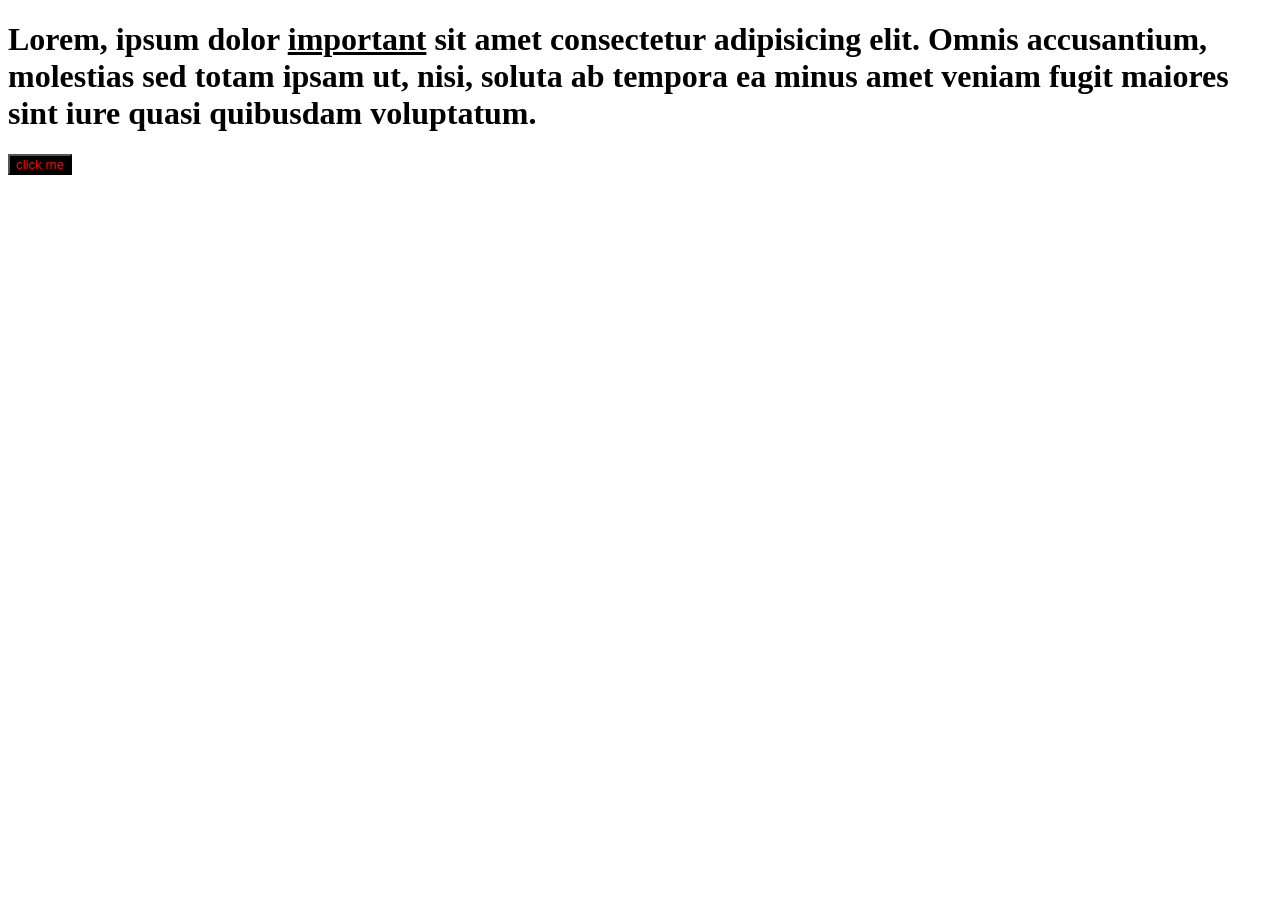
<file: index.html>
<!doctype html>
<html lang="en">
  <head>
    <meta charset="UTF-8" />
    <meta name="viewport" content="width=device-width, initial-scale=1.0" />
    <title>Document</title>
  </head>
  <body>
    <h1>
      Lorem, ipsum dolor <span style="text-decoration: underline"> important</span> sit amet
      consectetur adipisicing elit. Omnis accusantium, molestias sed totam ipsam ut, nisi, soluta ab
      tempora ea minus amet veniam fugit maiores sint iure quasi quibusdam voluptatum.
    </h1>
    <button style="background-color: black; color: red" onclick="color: green;">click me</button>
  </body>
</html>
</file>
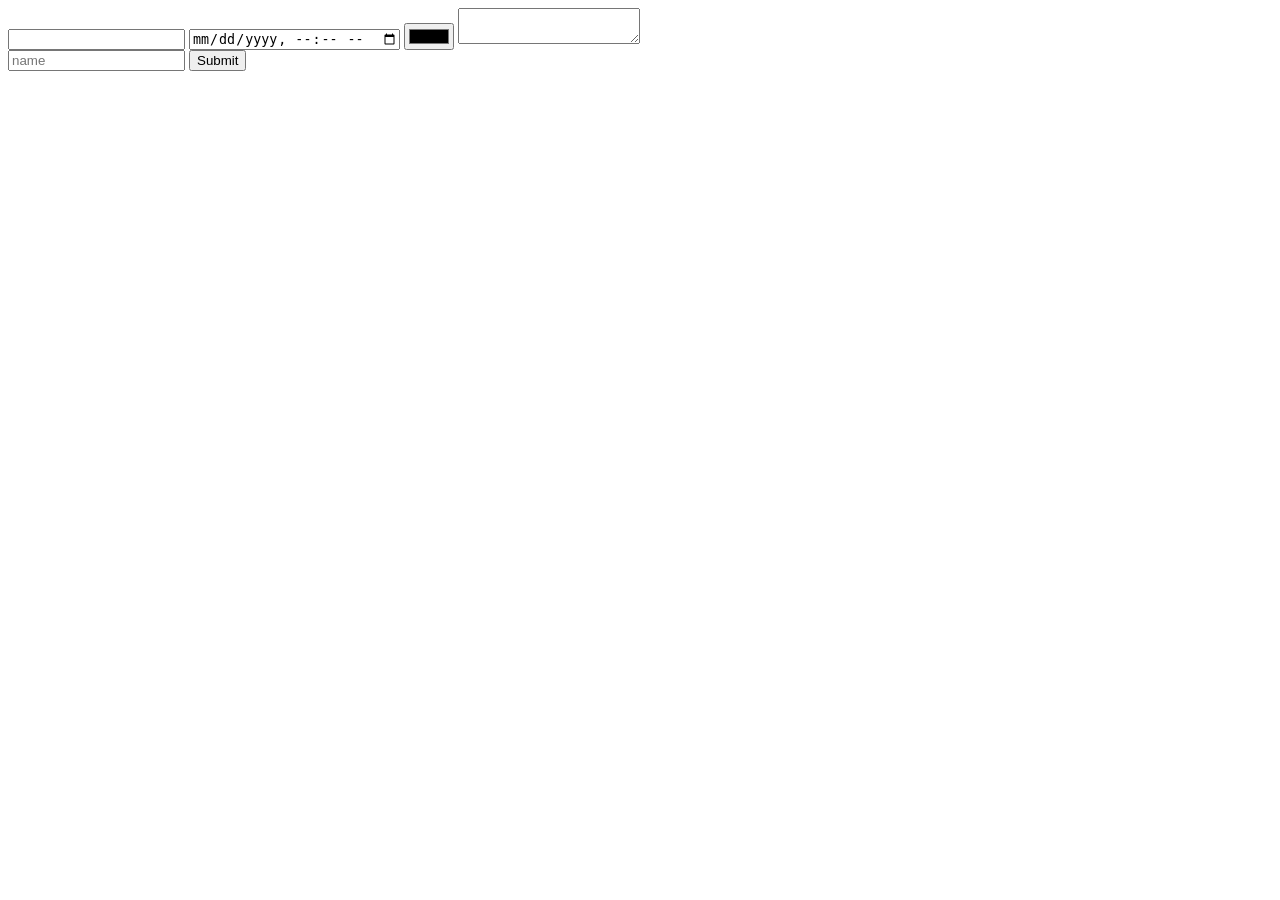
<file: inputs.html>
<!doctype html>
<html lang="en">
  <head>
    <meta charset="UTF-8" />
    <meta name="viewport" content="width=device-width, initial-scale=1.0" />
    <title>Document</title>
  </head>
  <body>
    <input />
    <input type="datetime-local" />
    <input type="color" name="color" id="" />
    <textarea name="" id=""></textarea>
    <br />
    <form action="">
      <input type="text" placeholder="name" />
      <input type="submit" name="" id="" />
    </form>
  </body>
</html>
</file>
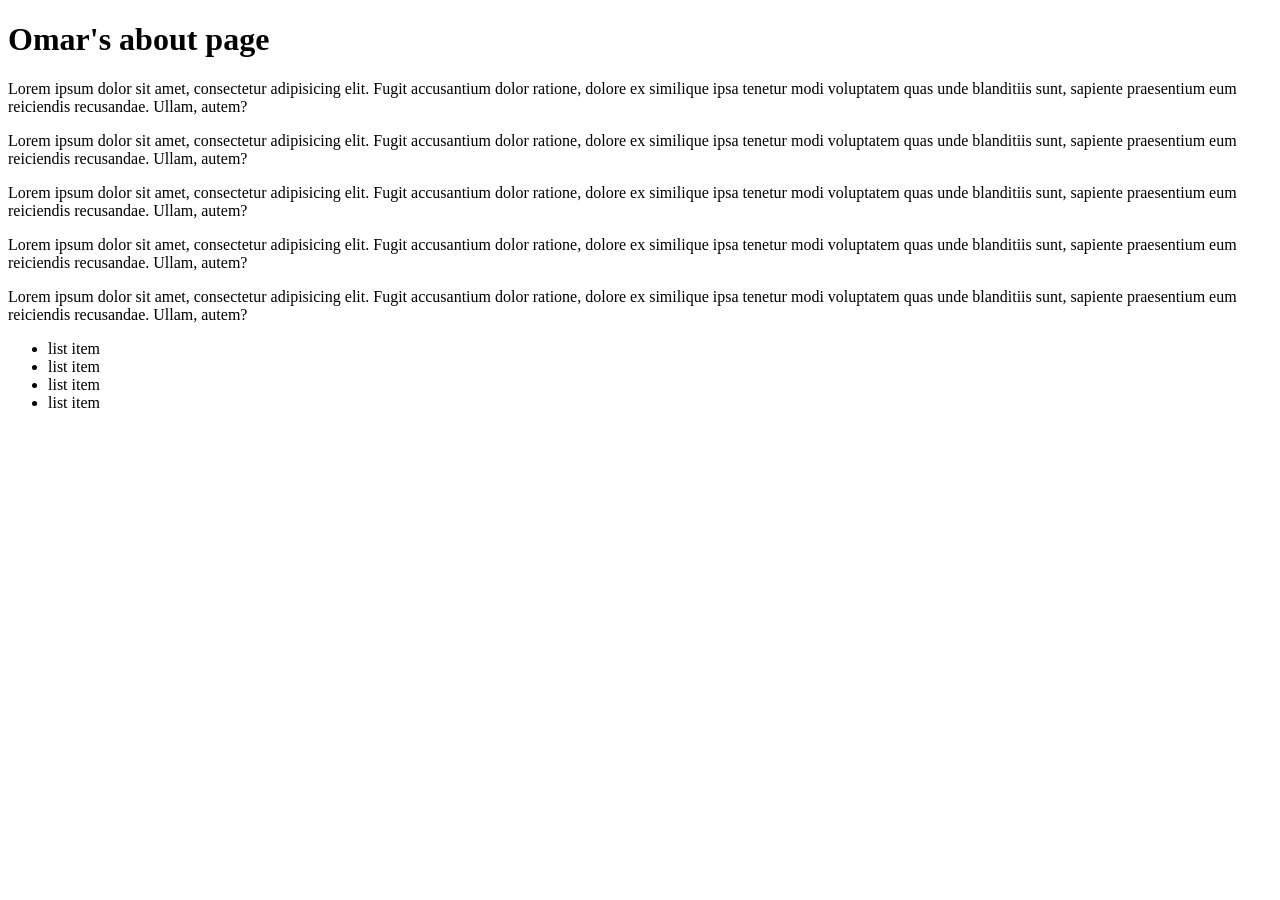
<file: html/about.html>
<!doctype html>
<html lang="en">
  <head>
    <meta charset="UTF-8" />
    <meta name="viewport" content="width=device-width, initial-scale=1.0" />
    <title>Document</title>
  </head>
  <body>
    <h1>Omar's about page</h1>

    <p>
      Lorem ipsum dolor sit amet, consectetur adipisicing elit. Fugit accusantium dolor ratione,
      dolore ex similique ipsa tenetur modi voluptatem quas unde blanditiis sunt, sapiente
      praesentium eum reiciendis recusandae. Ullam, autem?
    </p>
    <p>
      Lorem ipsum dolor sit amet, consectetur adipisicing elit. Fugit accusantium dolor ratione,
      dolore ex similique ipsa tenetur modi voluptatem quas unde blanditiis sunt, sapiente
      praesentium eum reiciendis recusandae. Ullam, autem?
    </p>
    <p>
      Lorem ipsum dolor sit amet, consectetur adipisicing elit. Fugit accusantium dolor ratione,
      dolore ex similique ipsa tenetur modi voluptatem quas unde blanditiis sunt, sapiente
      praesentium eum reiciendis recusandae. Ullam, autem?
    </p>
    <p>
      Lorem ipsum dolor sit amet, consectetur adipisicing elit. Fugit accusantium dolor ratione,
      dolore ex similique ipsa tenetur modi voluptatem quas unde blanditiis sunt, sapiente
      praesentium eum reiciendis recusandae. Ullam, autem?
    </p>
    <p>
      Lorem ipsum dolor sit amet, consectetur adipisicing elit. Fugit accusantium dolor ratione,
      dolore ex similique ipsa tenetur modi voluptatem quas unde blanditiis sunt, sapiente
      praesentium eum reiciendis recusandae. Ullam, autem?
    </p>

    <ul>
      <li>list item</li>
      <li>list item</li>
      <li>list item</li>
      <li>list item</li>
    </ul>
  </body>
</html>
</file>
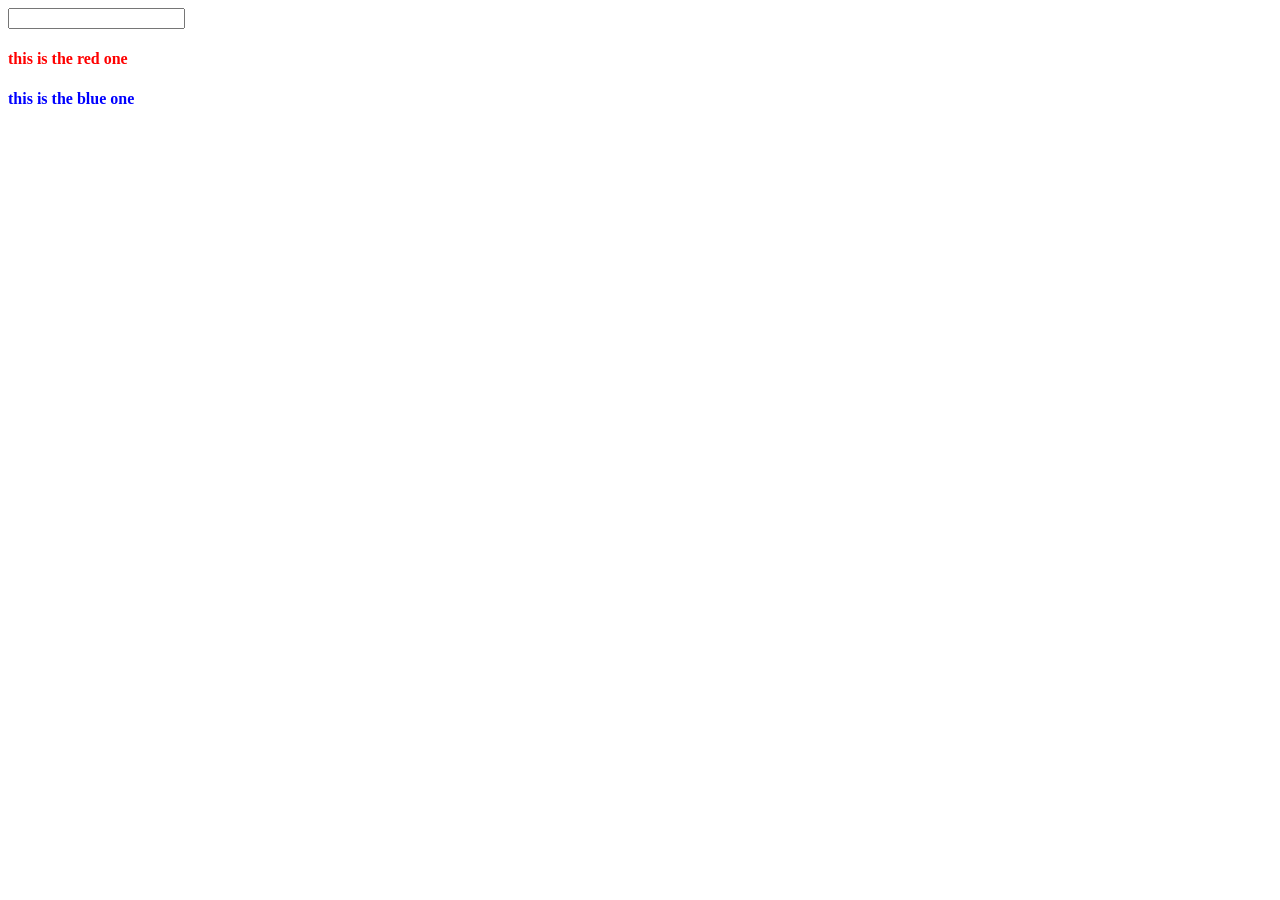
<file: html/classes.html>
<!doctype html>
<html lang="en">
  <head>
    <meta charset="UTF-8" />
    <meta name="viewport" content="width=device-width, initial-scale=1.0" />
    <title>Document</title>
  </head>
  <body>
    <style>
      .red {
        color: red;
      }
      .blue {
        color: blue;
      }
    </style>
    <input type="adkwdsq" />
    <h4 class="red">this is the red one</h4>
    <h4 class="blue">this is the blue one</h4>
  </body>
</html>
</file>
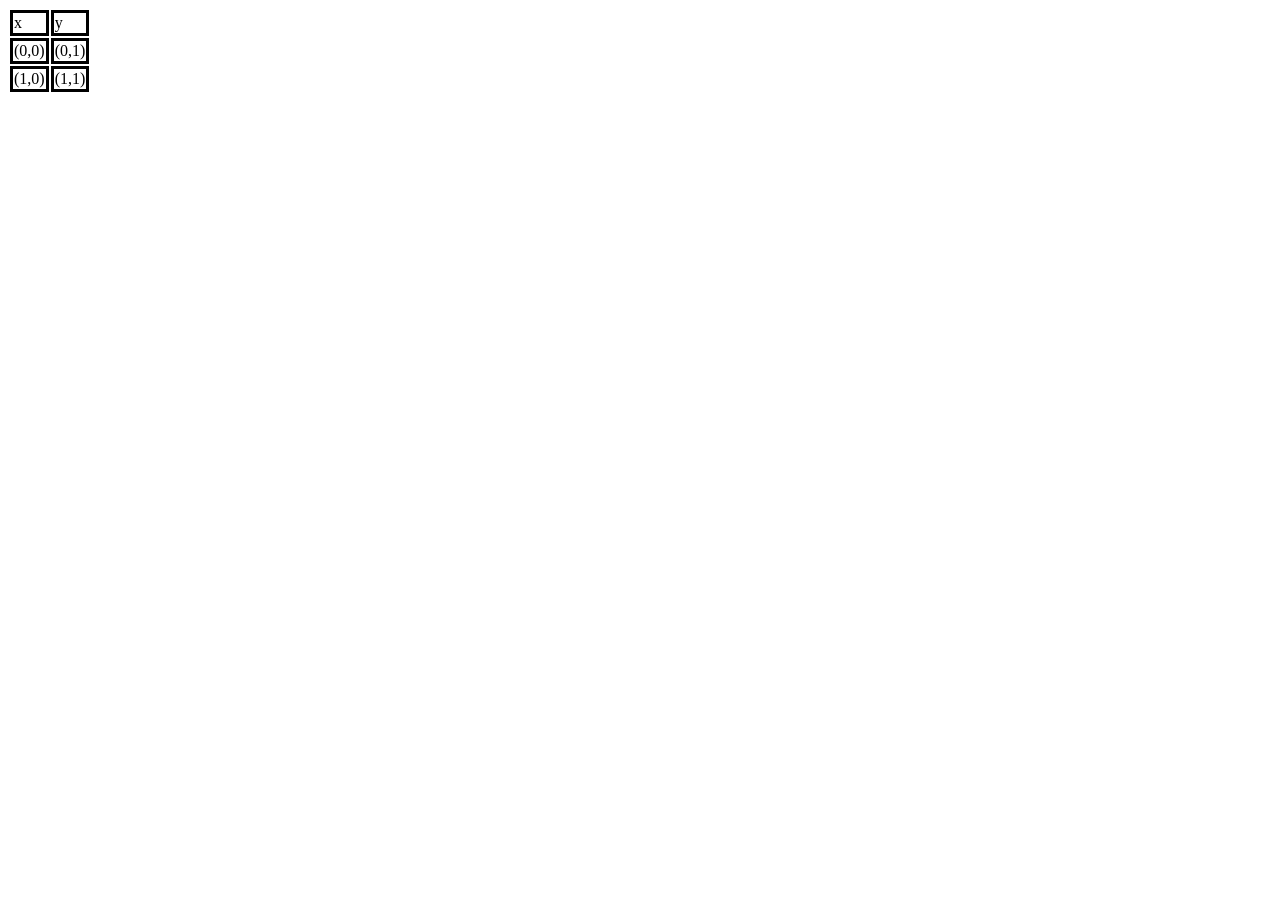
<file: html/tables.html>
<!doctype html>
<html lang="en">
  <head>
    <meta charset="UTF-8" />
    <meta name="viewport" content="width=device-width, initial-scale=1.0" />
    <title>Document</title>
  </head>
  <body>
    <table>
      <tbody>
        <tr>
          <td style="border: solid black">x</td>
          <td style="border: solid black">y</td>
        </tr>
        <tr>
          <td style="border: solid black">(0,0)</td>
          <td style="border: solid black">(0,1)</td>
        </tr>
        <tr>
          <td style="border: solid black">(1,0)</td>
          <td style="border: solid black">(1,1)</td>
        </tr>
      </tbody>
    </table>
    
  </body>
</html>
</file>
